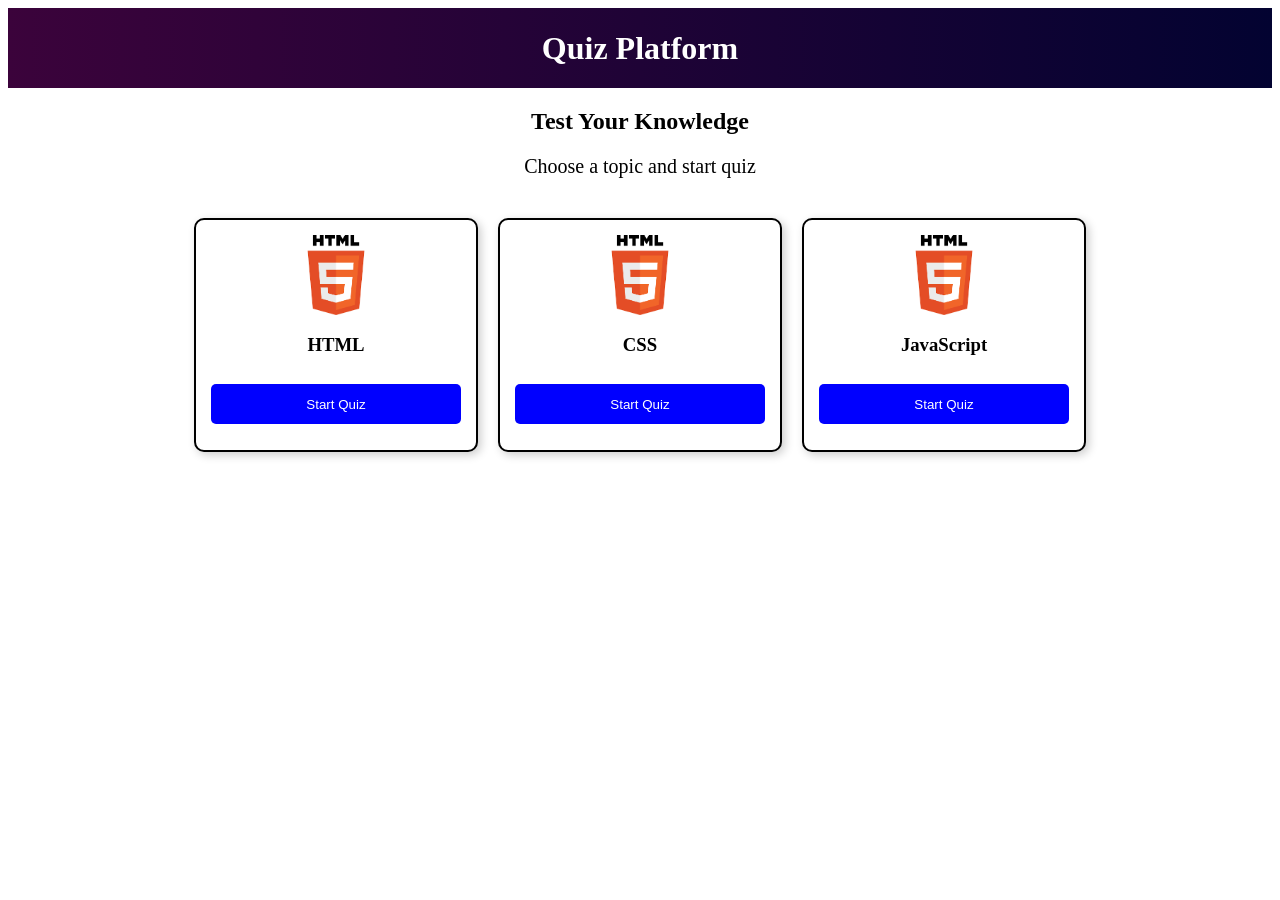
<file: home.html>
<!-- <html>
    <head>
        <title>Home</title>
        <link rel="stylesheet" href="home.css">
        <link rel="stylesheet" href="css.css">
        
    </head>
    

    <body class="homebody">
        
        <div class="lst">
                <h1>Quiz Platform</h1>

        </div>
         <section>
    <h2>Test Your Knowledge</h2>
    <p>Choose a topic and start quiz</p>
  </section>

<br>
<br>
<br>
        <div class="visible" id="list">
            <ul>
                <li><a href="index.html">HTML</a></li>
                <li><a href="index.html">CSS</a></li>
                <li><a href="index.html">JavaScript</a></li>
                
            </ul>
        </div>

        <section>
            
        <div class="coursediv">
            <div class="course">
               <a href="HTML_Quiz.html"> <img src="[data-uri]"
                 alt="html logo" width="80px" height="80px">
                  <button class="btn btn-primary">Start Quiz</button>
                </a>
            </div>
            <div class="course">
                <a href="css_quiz.html"> <img src="[data-uri]"
                 alt="html logo" width="80px" height="80px">
                <p style="margin-top:5px">HTML</p>
                </a>
            </div>
            <div class="course">
                <img src="[data-uri]"
                 alt="html logo" width="80px" height="80px">
                <p style="margin-top:5px">HTML</p>
            </div>
            <div class="course">
                <img src="[data-uri]"
                 alt="html logo" width="80px" height="80px">
                <p style="margin-top:5px">HTML</p>
            </div>
             <div class="course">
                <img src="[data-uri]"
                 alt="html logo" width="80px" height="80px">
                <p style="margin-top:5px">HTML</p>
            </div>
            
        </div>
        </section>

        

        <script src="javascript.js"></script>
    </body>

</html> -->



<!-- -------------------------------------------- -->


<html>
<head>
    <title>Home</title>
    <link rel="stylesheet" href="home.css">
    <link rel="stylesheet" href="css.css">
</head>

<body class="homebody">

    <div class="lst">
        <h1>Quiz Platform</h1>
    </div>

    <section class="intro">
        <h2>Test Your Knowledge</h2>
        <p>Choose a topic and start quiz</p>
    </section>

    <div class="coursediv">

        <!-- CARD 1 -->
        <div class="course">
            <img src="[data-uri]" alt="html logo">
            <h3>HTML</h3>
            <a href="HTML_Quiz.html">
                <button>Start Quiz</button>
            </a>
        </div>

        <!-- CARD 2 -->
        <div class="course">
            <img src="[data-uri]" alt="css logo">
            <h3>CSS</h3>
            <a href="CSS_Quiz.html">
                <button>Start Quiz</button>
            </a>
        </div>

        <!-- CARD 3 -->
        <div class="course">
            <img src="[data-uri]" alt="js logo">
            <h3>JavaScript</h3>
            <a href="js_quiz.html">
                <button>Start Quiz</button>
            </a>
        </div>

    </div>

</body>
</html>
</file>
<file: home.css>
/* .lst{ 
    height:100px;
    background: linear-gradient(to right,rgb(59, 3, 59),rgb(3, 3, 49));
    display:flex;
    align-items:center;        

}

.lst ul{   
    list-style: none;
    display:flex;
    width:100%;                  
    padding:0;
    margin:0;
}

.lst ul li{
    font-size:20px;
    margin:0 5px;
    padding: 5px;
}

.lst li a{ 
    text-decoration:none;
    color:rgb(209, 197, 197);  
}

.lst li:hover{
    
    background-color: rgb(146, 61, 172);
    
    cursor:pointer;
    border-radius:15px;
}
.lst a:hover{
color:rgb(5, 5, 59);
}

.visible{ 
    display:none;
}

button{
    height:40px;
    width: 80%;
    margin-left:40px;
    background-color:blue;
    border:none;
    color:white;
}


.coursediv{ 

    justify-content: center;
    padding:10px;
    display:flex;

}

.course{ 
    margin:5px 10px;
    width:300px;
    height:120px;
    border:2px solid black;
    padding:5px;
    text-align:center;
    box-shadow:3px 3px 5px 5px rgb(173, 139, 211);
}

.course:hover{
    background-color: rgb(146, 61, 172);
    cursor:pointer;
        box-shadow:3px 3px 5px 5px rgb(65, 9, 129);

    
}


@media (min-width:0px) and (max-width:575px){
    .coursediv{
        
        width:500px;

    }
}
@media (min-width:576px) and (max-width:767){
    .coursediv{
        
        width:600px;

    }
}
@media (min-width:768px) and (max-width:991px){
    .coursediv{
        
        width:700px;

    }
}
@media (min-width:992px) and (max-width:1200px){
    .coursediv{
        
        width:800px;

    }
}
@media (min-width:1200px) and (max-width:1400px){
    .coursediv{
        
        width:900px;

    }
} */

/* ------------------------------------ */

/* HEADER */
.lst { 
    height: 80px;
    background: linear-gradient(to right, rgb(59, 3, 59), rgb(3, 3, 49));
    display: flex;
    align-items: center;
    justify-content: center;
    color: white;
}

/* INTRO */
.intro {
    text-align: center;
    margin: 20px 0;
}

/* COURSE CONTAINER */
.coursediv {
    display: flex;
    flex-wrap: wrap;              /* 🔥 IMPORTANT */
    justify-content: center;
    gap: 20px;
    padding: 20px;
}

/* CARD */
.course { 
    width: 250px;
    min-height: 200px;
    border: 2px solid black;
    padding: 15px;
    text-align: center;
    border-radius: 10px;
    box-shadow: 3px 3px 10px rgba(0,0,0,0.2);
    transition: 0.3s;
    background: white;
}

.course:hover {
    background-color: rgb(146, 61, 172);
    color: white;
}

/* IMAGE */
.course img {
    width: 80px;
    height: 80px;
}

/* BUTTON */
.course button {
    width: 100%;                /* 🔥 FIX */
    height: 40px;
    margin: 10px auto; 
    background-color: blue;
    border: none;
    color: white;
    border-radius: 5px;
    cursor: pointer;
}

.course button:hover {
    background-color: darkblue;
}

/* RESPONSIVE */
@media (max-width: 768px) {
    .course {
        width: 90%;
    }
}
</file>
<file: css.css>
/* rem --for global sizing
    em --for local sizing */

/* .styl{
    color:red;
    text-align:center;
    
} */
/* body{
        background-color: rgb(219, 219, 224); */
    /* background-image: url('https://images-eu.ssl-images-amazon.com/images/G/31/INSLGW/af_unrec_h1._CB786855017_.jpg');
    background-size: cover;
    background-repeat: no-repeat;
    background-position: center;
    background-attachment: fixed; */

/* } */


/* .sform{ */
    /* margin-left: auto; */
    /* border: 2px solid black;
    padding: 15px;
    width: 250px;
   
} */










/* .signup{
    border: 2px solid black;
    width: 350px;
    padding: 10px;
    margin:auto;
}

.signup div{
    margin-bottom: 3px;
    padding: 10px;

}
.c6 input{
    margin-left: 10px;
}
.tstyle{
    border: 2px solid black;
    padding: 20px;
} */
















 /* body{
    font-family: Arial;
    background-color: #f2f2f2;
}

.container{
    width: 350px;
    margin: 100px auto;
    background: white;
    padding: 30px;
    border-radius: 10px;
}

h2{
    text-align: center;
}

label{
    display: block;
    margin-top: 10px;
}

input{
    width: 100%;
    padding: 8px;
    margin-top: 5px;
}

button{
    width: 100%;
    padding: 10px;
    margin-top: 15px;
    background: blue;
    color: white;
    border: none;
}

p{
    text-align: center;
}  */


/* ---------------------------------------------- */


/* .body{
    background-color: red;
background: linear-gradient(to right, rgb(23, 92, 148),#667eea,#764ba2);

background: linear-gradient(to right, rgb(5, 42, 73),#13182c,#310958);

} */

.style{
    margin: 3px;
}
.styl{
    text-align:center;
    animation:style 5s infinite;
}
@keyframes style {
    from{color:rgb(148, 111, 55);color:rgb(224, 177, 213);
        /* transform: scale(1.4); */
        
       
    }
    to{ color:rgb(218, 214, 28);}  
}

.text{
    color:rgb(216, 21, 21);
    text-align:center;
    
}



.con
{
background: rgba(147, 152, 189, 0.3);  /* opacity effect */
    /* border:2px solid black; */
    width:400px;
    height:100%;
    /* text-align: center; */
    padding: 10px;
    margin: auto;
    border-radius:20px;
}

.con h1{
    text-align: center;
}

/* label{
    display:flex;
    text-align:center;
    margin: 10px;
    
 } */

 label,input{
    margin-left: 25px;
}

label{
   color:rgb(15, 15, 15);
   font-size:20px;
 }

 input{
    margin-bottom: 30px;
    /* height:35px;*/
    width: 80%; 
    padding:10px;
    /* margin: 10px; */
 }


p{
    text-align:center;
    font-size:20px;
}
button{
    height:40px;
    width: 80%;
    margin-left:40px;
    background-color:blue;
    border:none;
    color:white;
}








.homebody{

    background: linear-gradient(to right, rgba(66, 3, 66,0.6));

}

/* HEADER */
/* .lst{
    height:100px;
    background: linear-gradient(to right,rgb(59, 3, 59),rgb(3, 3, 49));
    display:flex;
    align-items:center;      */
         /* Vertical center */

/* } */

/* MENU */
/* .lst ul{   
    list-style: none;
    display:flex; */
    /* justify-content:center;   */
        /* Horizontal center */
    /* width:100%;   */
                    /* Important for centering */
    /* padding:0;
    margin:0;
} */

/* .lst ul li{
    font-size:20px;
    margin:0 5px;
    padding: 5px;
}

.lst li a{ 
    text-decoration:none;
    color:rgb(209, 197, 197);  
}

.lst li:hover{
    
    background-color: rgb(146, 61, 172);
    
    cursor:pointer;
    border-radius:15px;
}
.lst a:hover{
color:rgb(5, 5, 59);
}

.qzes{
    border:2px solid black;
    justify-content: center;
    padding:10px;
    display:flex;

}

.igtxt{
    margin:5px 10px;
    width:120px;
    height:120px;
    border:2px solid black;
    padding:5px;
    text-align:center;
}

@media (min-width:0px) and (max-width:575px){
    .qzes{
        
        width:500px;

    }
}
@media (min-width:576px) and (max-width:767){
    .qzes{
        
        width:600px;

    }
}
@media (min-width:768px) and (max-width:991px){
    .qzes{
        
        width:700px;

    }
}
@media (min-width:992px) and (max-width:1200px){
    .qzes{
        
        width:800px;

    }
}
@media (min-width:1200px) and (max-width:1400px){
    .qzes{
        
        width:900px;

    }
}






@keyframes animate {
    from{
        background-color:rgb(136, 95, 163);
        

        }
    to{ 
        background-color:rgb(37, 8, 83);
      }  
}

.visible{
    display:none;
} */





/* ------------------------------------------ */


/* .coursediv{ */
    /* border:2px solid black; */
    /* justify-content: center;
    padding:10px;
    display:flex;
    

}

.course{
    margin:5px 10px;
    width:300px;
    height:120px;
    border:2px solid black;
    padding:5px;
    text-align:center;
    box-shadow:3px 3px 5px 5px rgb(173, 139, 211);
}

.course:hover{
    background-color: rgb(146, 61, 172);
    cursor:pointer;
        box-shadow:3px 3px 5px 5px rgb(65, 9, 129);

    
}


@media (min-width:0px) and (max-width:575px){
    .coursediv{
        
        width:500px;

    }
}
@media (min-width:576px) and (max-width:767){
    .coursediv{
        
        width:600px;

    }
}
@media (min-width:768px) and (max-width:991px){
    .coursediv{
        
        width:700px;

    }
}
@media (min-width:992px) and (max-width:1200px){
    .coursediv{
        
        width:800px;

    }
}
@media (min-width:1200px) and (max-width:1400px){
    .coursediv{
        
        width:900px;

    }
}



.html{
    width:50%;
    background:linear-gradient(to right,blue,pink);
    padding:10px;
   
}
.html li{
    padding:10px;
    list-style-type: none;
}
.html a{
    text-decoration:none;
     animation:htmlanimate 5s infinite;
     font-size: 30px;
     font-weight: bold;
}

@keyframes htmlanimate {
    from{
        color:rgb(155, 161, 69);
        

        }
    to{ 
        color:rgb(66, 5, 38);
      }  
} */
</file>
